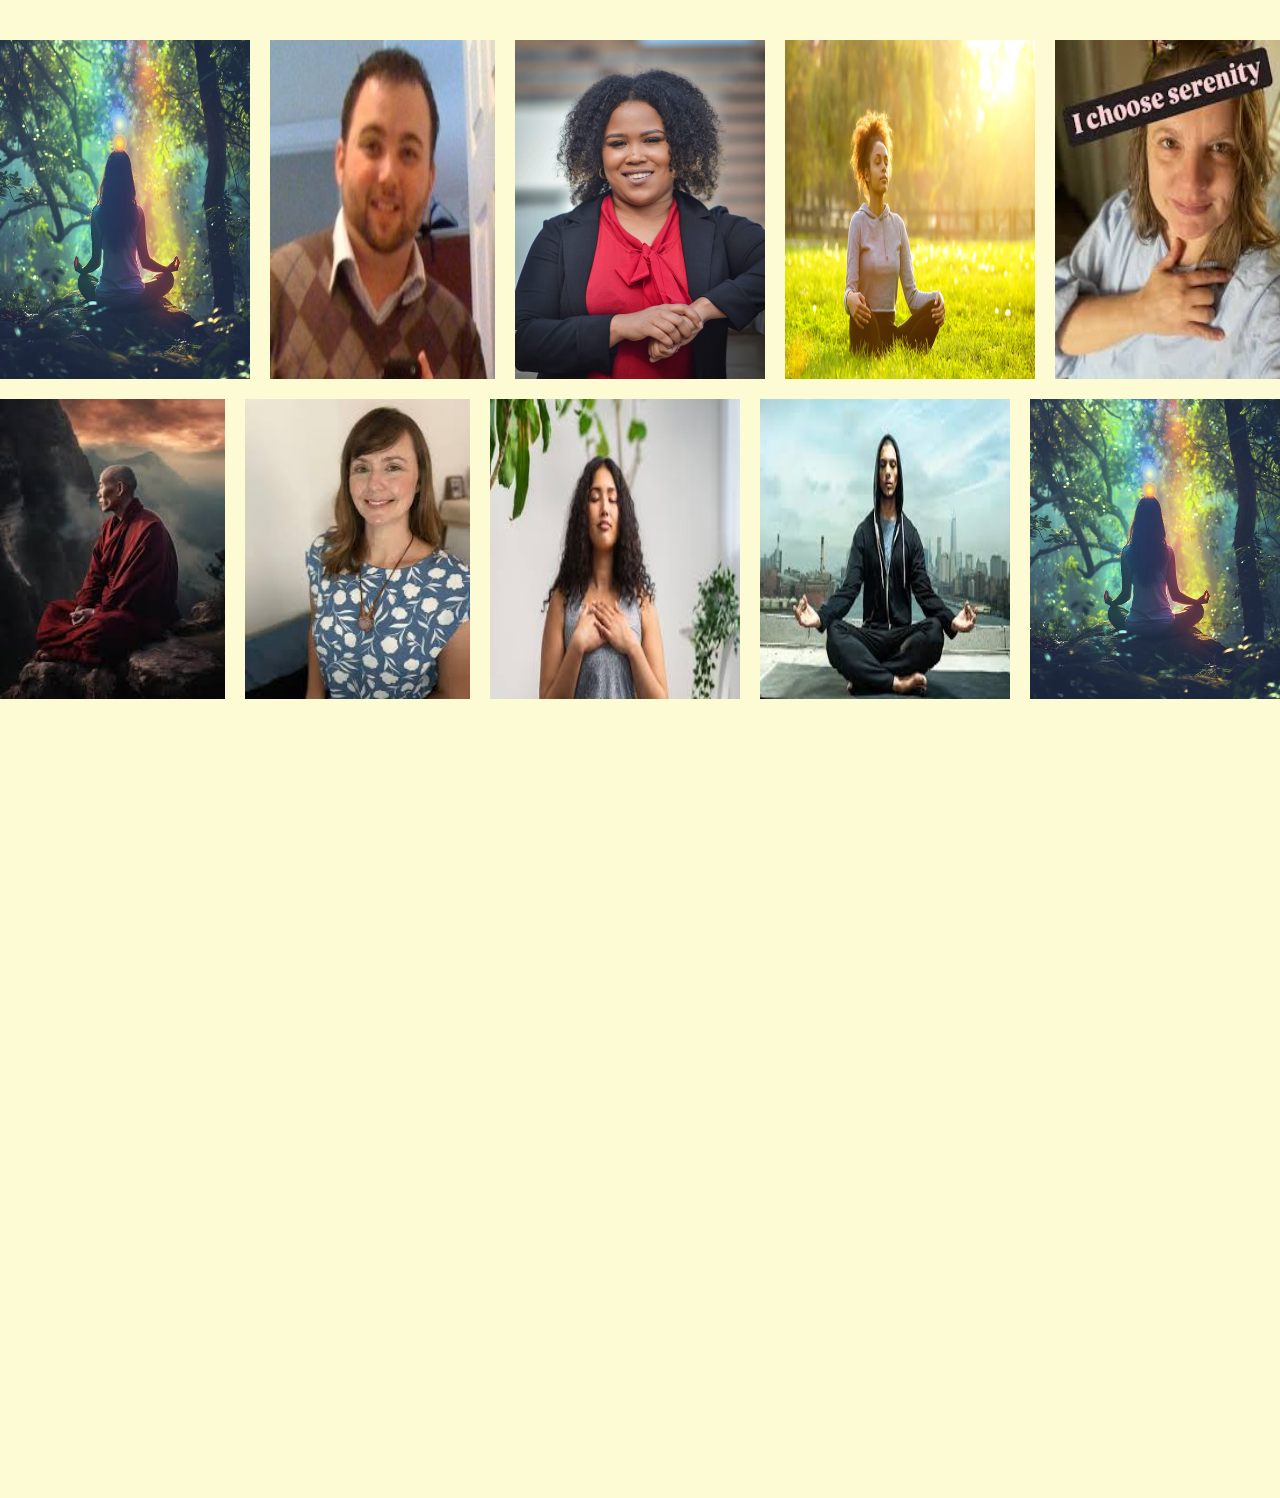
<file: public/index.html>
<!DOCTYPE html>
<html lang="en">
<head>
    <meta charset="UTF-8">
    <meta name="viewport" content="width=device-width, initial-scale=1.0">
    <title>Serenities Online</title>
</head>
<!-- test -->
<body>
    <div class="top-row" style="text-align: center;"></div>
        <div class="image-container">
            <img width="250" height="250" src="images/1.webp" alt="Serenities Online">
            <img width="250" height="250" src="images/2.jpeg" alt="Serenities Online">
            <img width="250" height="250" src="images/3.jpg" alt="Serenities Online">
            <img width="250" height="250" src="images/4.jpg" alt="Serenities Online">
            <img width="250" height="250" src="images/5.jpeg" alt="Serenities Online">
        </div>
    </div>
    <div class="bottom-row" style="text-align: center;"></div>
        <div class="image-container">
            <img width="250" src="images/6.jpeg" alt="Serenities Online">
            <img width="250" src="images/7.jpeg" alt="Serenities Online">
            <img width="250" src="images/8.jpeg" alt="Serenities Online">
            <img width="250" src="images/9.jpeg" alt="Serenities Online">
            <img width="250" src="images/1.webp" alt="Serenities Online">
        </div>
    </div>
    <!-- <div class="button-container"
        <button onclick="button1()" style="color: linear-gradient(to bottom right, rgb(194, 248, 0), rgb(7, 181, 200));" >More Serenities</button>
    </div> -->
    <div style="text-align: center;">
        <iframe src="https://docs.google.com/forms/d/e/1FAIpQLSfR1gCuxMLCWb1HBrA-gWwN7D7g873eO1kSagXMqzAWG9oS5A/viewform?embedded=true" width="640" height="791" frameborder="0" marginheight="0" marginwidth="0" style="display: block; margin: 0 auto;">Loading…</iframe>
    </div>
</body>
    <link rel="stylesheet" href="style.css">
    <link rel="icon" href="/serenities/1.webp" type="image/webp">
    <script src="index.js" defer></script>
</html>
</file>
<file: public/style.css>
body {
    background-color : #FDFBD4;
    font-family: Arial, sans-serif;
    color: white;
    margin-top: 40px;
    margin-left: 0px;
    margin-right: 0px;
    border-radius: 5px;
    cursor: pointer;
}

h1 {
    text-align: center;
    color: #FF5733;
}

.top-row {
    padding: 0px;
    justify-content: space-between;
}

.bottom-row {
    padding: 0px;
    justify-content: space-between;
    margin-top: 20px;
}

.image-container {
    display: flex;
    gap: 20px;
    justify-content: space-evenly;
    margin-left: 0;
    margin-right: 0;
    padding-left: 0;
    padding-right: 0;
}
.image-container img {
    width: 250px;
    height: auto;
}
.button-container {
    border: 15px royalblue;
    padding: 15px 32px;
    display: grid;
    place-items: center;
    text-decoration-color: rebeccapurple;
    box-shadow: 1px 2px 5px #000000;
  }
</file>
